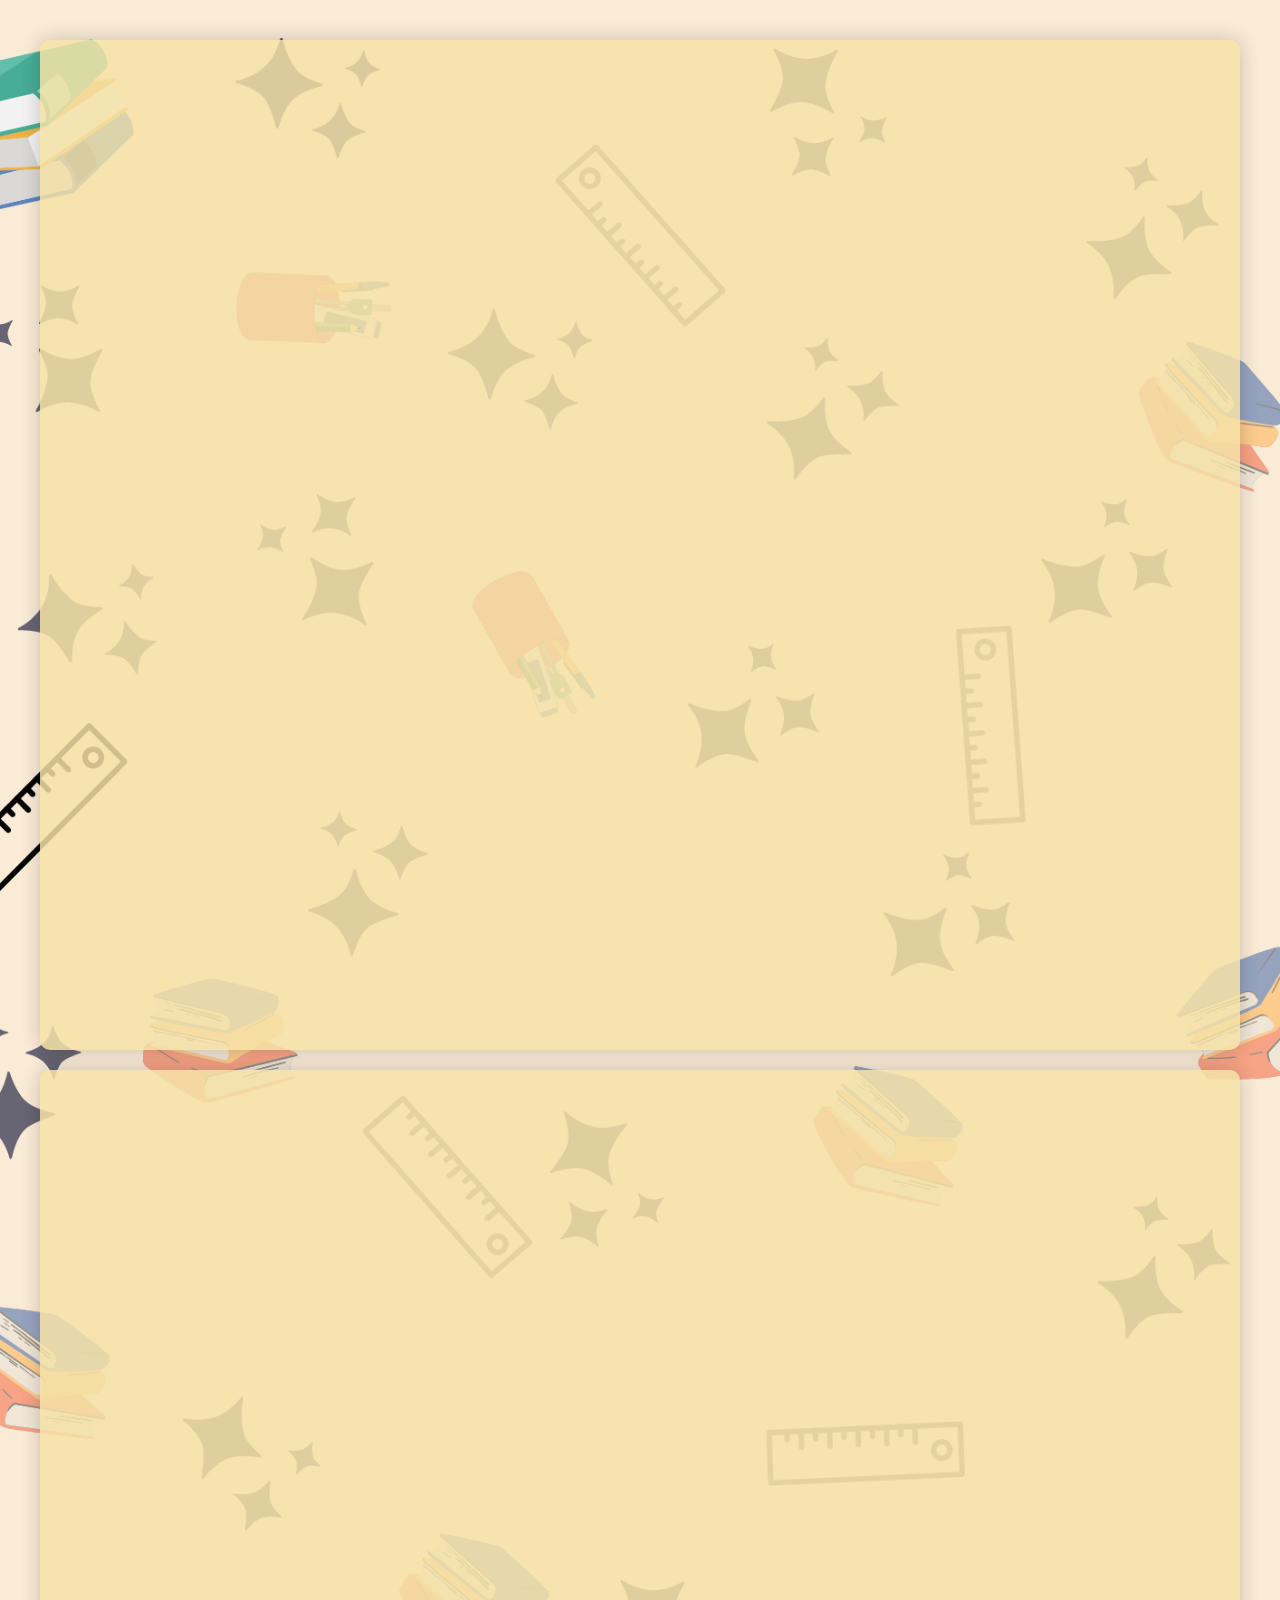
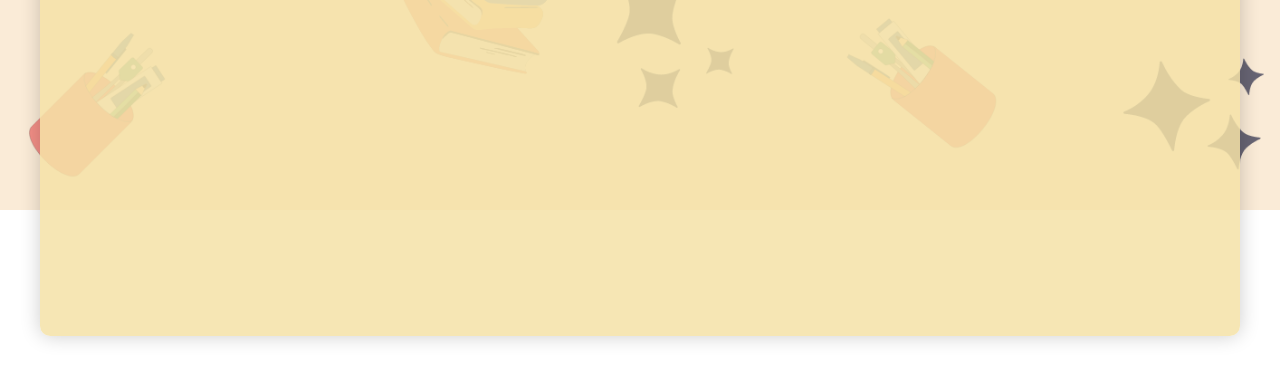
<file: 4.html>
<!DOCTYPE html>
<html lang="en">
<head>
    <meta charset="UTF-8">
    <meta name="viewport" content="width=device-width, initial-scale=1.0">
    <title>Narayan's Academy Crash Courses</title>
    <link rel="stylesheet" href="5.css">
</head>
<body>
    <main>
        <section>
            <img src="crash courses.png" alt="Crash Courses" class="rise-up">
            <h1 style="text-align: center; font-size: xx-large;" class="rise-up">Narayan's Academy Crash Courses</h1>
            <br>
            <p style="text-align: center; font-size:larger;" class="rise-up">Elevate your learning with our intensive Crash Courses, designed to help 12th and 10th Class students excel in the English Subject. We've meticulously covered all chapters and provided comprehensive study materials to ensure your success.</p>
            <br>
            <div class="course-details">
                <h2 class="rise-up" style="background-color: #ecd27ce2;">  Key Highlights</h2>
                <ul class="rise-up" style="background-color: #ecd27ce2;">
                    <li>Focused curriculum for 12th and 10th Class students</li>
                    <br>
                    <li>In-depth coverage of all chapters</li>
                    <br>
                    <li>Expert educators with years of experience</li>
                    <br>
                    <li>Interactive study materials for effective learning</li>
                    <br>
                    <li>Regular assessments and practice tests</li>
                    <br>
                    <li>Flexible schedules to accommodate your needs</li>
                    <br>
                    <li>Join a community of dedicated learners</li>
                </ul>
                <br>
                <p class="rise-up" style="text-align: center; font-size: larger;">Our Crash Courses are designed to provide a deep understanding of the English subject, boost your confidence, and help you achieve remarkable results in your exams. Enroll now to embark on a journey towards excellence!</p>
            </div>
        </section>
        <section class="Contact" style="background-color: #f4e2a6d8;margin: 20px;">
            <div id="Contact">
                <h1 class="rise-up" style="text-align: center;">Contact Us</h1>
                <br>
                <div class="contact-info rise-up">
                    <div class="info">
                        <p><i class="fa fa-map-marker"></i> NCR Region, 420, Chaura Gaon, Block C, Sector 22, Noida, Uttar Pradesh 201301</p>
                    </div>
                    <div class="info">
                        <p><i class="fa fa-phone"></i> Phone | Mobile</p>
                        <p>+91 8527503189</p>
                    </div>
                    <div class="info">
                        <p><i class="fa fa-envelope"></i> Email:</p>
                        <p style="font-size: small;">info@narayansacademy.com</p>
                    </div>
                </div>
                <div class="map-container rise-up">
                    <iframe src="https://www.google.com/maps/embed?pb=!1m18!1m12!1m3!1d56051.91030984438!2d77.28027213125002!3d28.592444199999992!2m3!1f0!2f0!3f0!3m2!1i1024!2i768!4f13.1!3m3!1m2!1s0x390ce50857ba2b55%3A0x3dd8d277b2b0cbd7!2sNarayana&#39;s%20Academy!5e0!3m2!1sen!2sin!4v1691350727308!5m2!1sen!2sin" width="600" height="450" style="border:0;" allowfullscreen="" loading="lazy" referrerpolicy="no-referrer-when-downgrade"></iframe>
                </div>
            </div>
        </section>
    </main>
</body>
</html>
</file>
<file: 5.css>
body {
    background-image: url(background.png);
    background-size: cover;
    background-repeat: no-repeat;
    background-attachment: fixed;
    margin: 0;
    font-family: Arial, sans-serif;
}

main {
    padding: 20px;
    animation: fadeIn 1s ease-in-out;
}

@keyframes fadeIn {
    0% {
        opacity: 0;
    }
    100% {
        opacity: 1;
    }
}

section {
    margin: 20px;
    background-color: #f4e2a6d8;
    border-radius: 10px;
    padding: 20px;
    box-shadow: 0px 0px 20px rgba(0, 0, 0, 0.2);
    animation: slideUp 1s ease-in-out;
}

@keyframes slideUp {
    0% {
        opacity: 0;
        transform: translateY(20px);
    }
    100% {
        opacity: 1;
        transform: translateY(0);
    }
}

h1 {
    color: #333;
    margin-top: 10px;
    animation: fadeInUp 1s ease-in-out;
}

@keyframes fadeInUp {
    0% {
        opacity: 0;
        transform: translateY(20px);
    }
    100% {
        opacity: 1;
        transform: translateY(0);
    }
}

p {
    font-size: 1.1rem;
    color: #444;
    text-align: justify;
    animation: fadeIn 1s ease-in-out;
}

img {
    width: 100%;
    border-radius: 10px;
    box-shadow: 0px 0px 10px rgba(0, 0, 0, 0.2);
}

/* Animation classes */
.rise-up {
    opacity: 0;
    transform: translateY(50px);
    animation: riseUp 1s forwards;
}

@keyframes riseUp {
    100% {
        opacity: 1;
        transform: translateY(0);
    }
}

/* Cool effect for contact info */
.info {
    padding: 10px;
    border-radius: 5px;
    margin-bottom: 10px;
    background-color: #ecd27ce2;
    text-align: center;
}

/* Styling for map container */
.map-container {
    margin-top: 20px;
    overflow: hidden;
    border-radius: 10px;
    box-shadow: 0px 0px 10px rgba(0, 0, 0, 0.2);
}

.map-container iframe {
    width: 100%;
    height: 400px;
    border: none;
}
</file>
